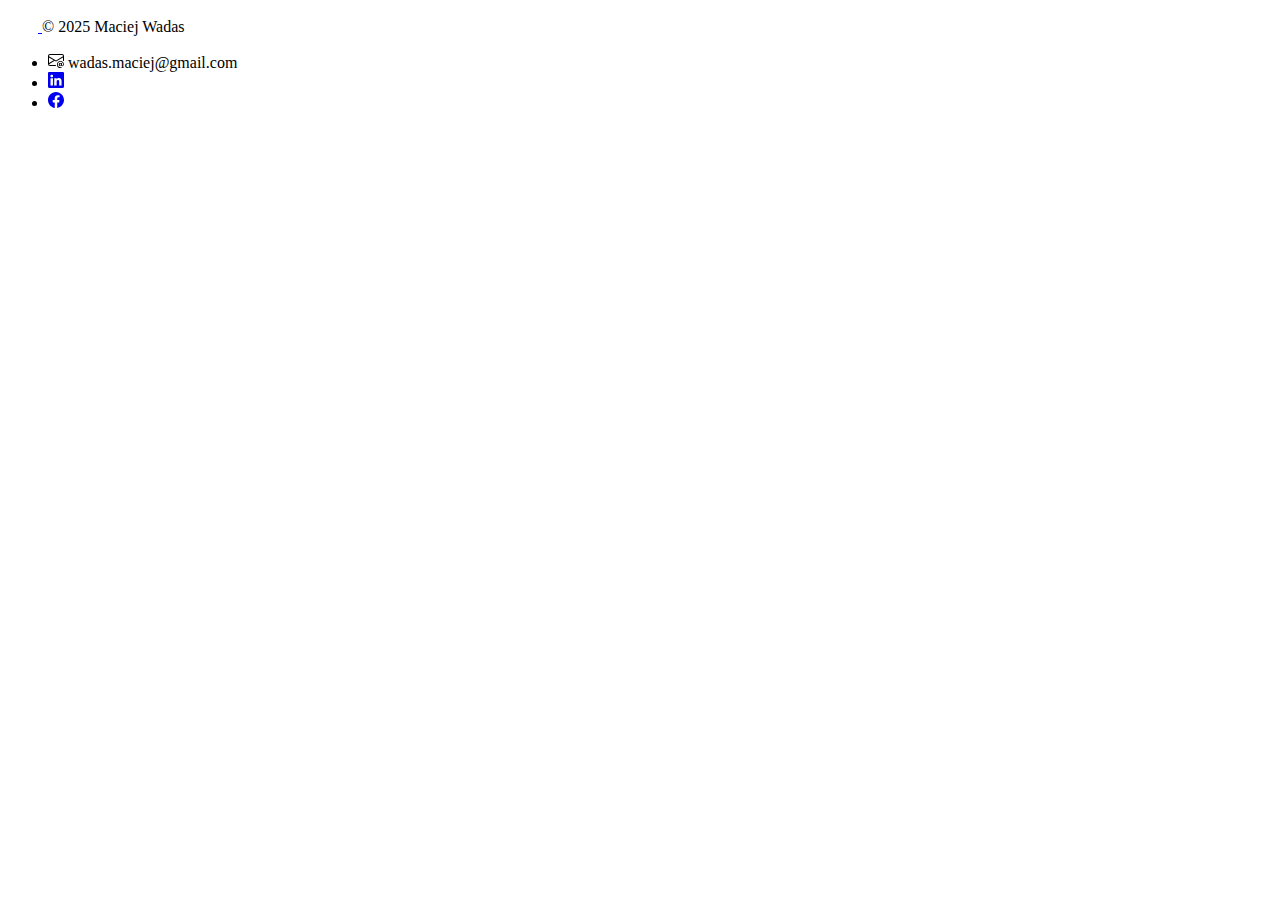
<file: templates/footer.html>
<!DOCTYPE html>
<html lang="en">
<head>
  <meta charset="UTF-8">
  <title>Title</title>
</head>
<body>
<div class="container-flex border-top border-3 blue-border">
  <footer class="d-flex flex-wrap justify-content-between align-items-center py-2 my-3 mx-5">
    <div class="col-md-4 d-flex align-items-center"><a href="/"
                                                       class="mb-3 me-2 mb-md-0 text-body-secondary text-decoration-none lh-1"
                                                       aria-label="Bootstrap">
      <svg class="bi" width="30" height="24" aria-hidden="true">
        <use xlink:href="#bootstrap"></use>
      </svg>
    </a> <span class="mb-3 mb-md-0 sans-serif">© 2025 Maciej Wadas</span></div>
    <ul class="nav col-md-4 justify-content-end list-unstyled d-flex">
      <li class="sans-serif">
        <svg xmlns="http://www.w3.org/2000/svg" width="16" height="16" fill="currentColor" class="bi bi-envelope-at"
             viewBox="0 0 16 16">
          <path d="M2 2a2 2 0 0 0-2 2v8.01A2 2 0 0 0 2 14h5.5a.5.5 0 0 0 0-1H2a1 1 0 0 1-.966-.741l5.64-3.471L8 9.583l7-4.2V8.5a.5.5 0 0 0 1 0V4a2 2 0 0 0-2-2zm3.708 6.208L1 11.105V5.383zM1 4.217V4a1 1 0 0 1 1-1h12a1 1 0 0 1 1 1v.217l-7 4.2z"/>
          <path d="M14.247 14.269c1.01 0 1.587-.857 1.587-2.025v-.21C15.834 10.43 14.64 9 12.52 9h-.035C10.42 9 9 10.36 9 12.432v.214C9 14.82 10.438 16 12.358 16h.044c.594 0 1.018-.074 1.237-.175v-.73c-.245.11-.673.18-1.18.18h-.044c-1.334 0-2.571-.788-2.571-2.655v-.157c0-1.657 1.058-2.724 2.64-2.724h.04c1.535 0 2.484 1.05 2.484 2.326v.118c0 .975-.324 1.39-.639 1.39-.232 0-.41-.148-.41-.42v-2.19h-.906v.569h-.03c-.084-.298-.368-.63-.954-.63-.778 0-1.259.555-1.259 1.4v.528c0 .892.49 1.434 1.26 1.434.471 0 .896-.227 1.014-.643h.043c.118.42.617.648 1.12.648m-2.453-1.588v-.227c0-.546.227-.791.573-.791.297 0 .572.192.572.708v.367c0 .573-.253.744-.564.744-.354 0-.581-.215-.581-.8Z"/>
        </svg>
        wadas.maciej@gmail.com
      </li>
      <li class="ms-3">
        <a class="icon-link" href="#">
          <svg xmlns="http://www.w3.org/2000/svg" width="16" height="16" fill="currentColor" class="bi bi-linkedin"
               viewBox="0 0 16 16">
            <path d="M0 1.146C0 .513.526 0 1.175 0h13.65C15.474 0 16 .513 16 1.146v13.708c0 .633-.526 1.146-1.175 1.146H1.175C.526 16 0 15.487 0 14.854zm4.943 12.248V6.169H2.542v7.225zm-1.2-8.212c.837 0 1.358-.554 1.358-1.248-.015-.709-.52-1.248-1.342-1.248S2.4 3.226 2.4 3.934c0 .694.521 1.248 1.327 1.248zm4.908 8.212V9.359c0-.216.016-.432.08-.586.173-.431.568-.878 1.232-.878.869 0 1.216.662 1.216 1.634v3.865h2.401V9.25c0-2.22-1.184-3.252-2.764-3.252-1.274 0-1.845.7-2.165 1.193v.025h-.016l.016-.025V6.169h-2.4c.03.678 0 7.225 0 7.225z"/>
          </svg>
        </a>
      </li>
      <li class="ms-3">
        <a class="icon-link" href="#">
          <svg xmlns="http://www.w3.org/2000/svg" width="16" height="16" fill="currentColor" class="bi bi-facebook"
               viewBox="0 0 16 16">
            <path d="M16 8.049c0-4.446-3.582-8.05-8-8.05C3.58 0-.002 3.603-.002 8.05c0 4.017 2.926 7.347 6.75 7.951v-5.625h-2.03V8.05H6.75V6.275c0-2.017 1.195-3.131 3.022-3.131.876 0 1.791.157 1.791.157v1.98h-1.009c-.993 0-1.303.621-1.303 1.258v1.51h2.218l-.354 2.326H9.25V16c3.824-.604 6.75-3.934 6.75-7.951"/>
          </svg>
        </a>
      </li>
    </ul>
  </footer>
</div>
<script src="https://cdn.jsdelivr.net/npm/bootstrap@5.2.3/dist/js/bootstrap.bundle.min.js"></script>

</body>
</html>
</file>
